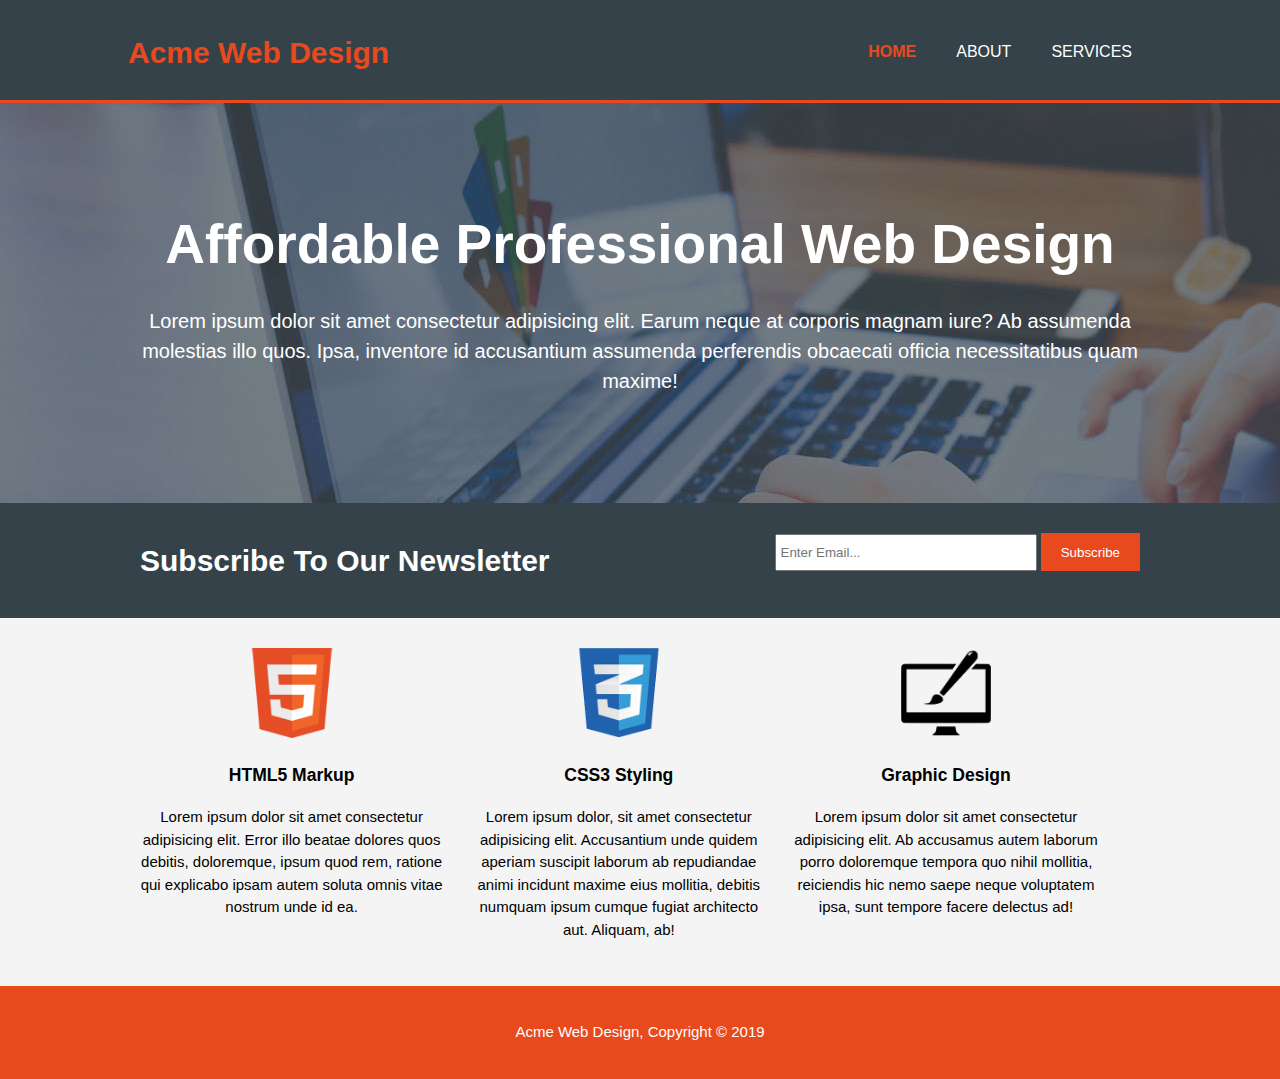
<file: index.html>
<!DOCTYPE html>
<html>
    <head>
        <meta charset="utf-8">
        <meta name="viewport" content="width=device-width">
        <meta name="description" content="Affordable and professional web design">
        <meta name="keyword" content="web design, affordable web design, professional web design">
        <meta name="author" content="Askat Bakyev">
        <title>Acme Web Design | Welcome</title>
        <link rel="stylesheet" href="style.css">
    </head>


    <body>
        <header>
            <div class="container">
                <div id="branding">
                    <h1><span class="highlight">Acme Web Design</span></h1>
                </div>
                <nav>
                    <ul>
                        <li class="current"><a href="index.html">Home</a></li>
                        <li><a href="about.html">About</a></li>
                        <li><a href="services.html">Services</a></li>
                    </ul>
                </nav>

            </div>
        </header>

        <section id="showcase">
            <div class="container">
                <h1>Affordable Professional Web Design</h1>
                <p>Lorem ipsum dolor sit amet consectetur adipisicing elit. Earum neque at corporis magnam iure? Ab assumenda molestias illo quos. Ipsa, inventore id accusantium assumenda perferendis obcaecati officia necessitatibus quam maxime!</p>
            </div>
        </section>

        <section id="newsletter">
            <div class="container">
                <h1>Subscribe To Our Newsletter</h1>

                <form action="">
                    <input type="email" name="email" id="" placeholder="Enter Email...">
                    <button type="submit" class="button_1">Subscribe</button>
                </form>
            </div>
        </section>

        <section id="boxes">
            <div class="container">
                <div class="box">
                    <img src="img/logo_html.png" alt="html-logo">
                    <h3>HTML5 Markup</h3>
                    <p>Lorem ipsum dolor sit amet consectetur adipisicing elit. Error illo beatae dolores quos debitis, doloremque, ipsum quod rem, ratione qui explicabo ipsam autem soluta omnis vitae nostrum unde id ea.</p>
                </div>
                <div class="box">
                    <img src="img/logo_css.png" alt="css-logo">
                    <h3>CSS3 Styling</h3>
                    <p>Lorem ipsum dolor, sit amet consectetur adipisicing elit. Accusantium unde quidem aperiam suscipit laborum ab repudiandae animi incidunt maxime eius mollitia, debitis numquam ipsum cumque fugiat architecto aut. Aliquam, ab!</p>
                </div>
                <div class="box">
                    <img src="img/logo_brush.png" alt="logo brush">
                    <h3>Graphic Design</h3>
                    <p>Lorem ipsum dolor sit amet consectetur adipisicing elit. Ab accusamus autem laborum porro doloremque tempora quo nihil mollitia, reiciendis hic nemo saepe neque voluptatem ipsa, sunt tempore facere delectus ad!</p>
                </div>
            </div>
        </section>

        <footer>
            <p>Acme Web Design, Copyright &copy; 2019</p>
        </footer>
    </body>
</html>
</file>
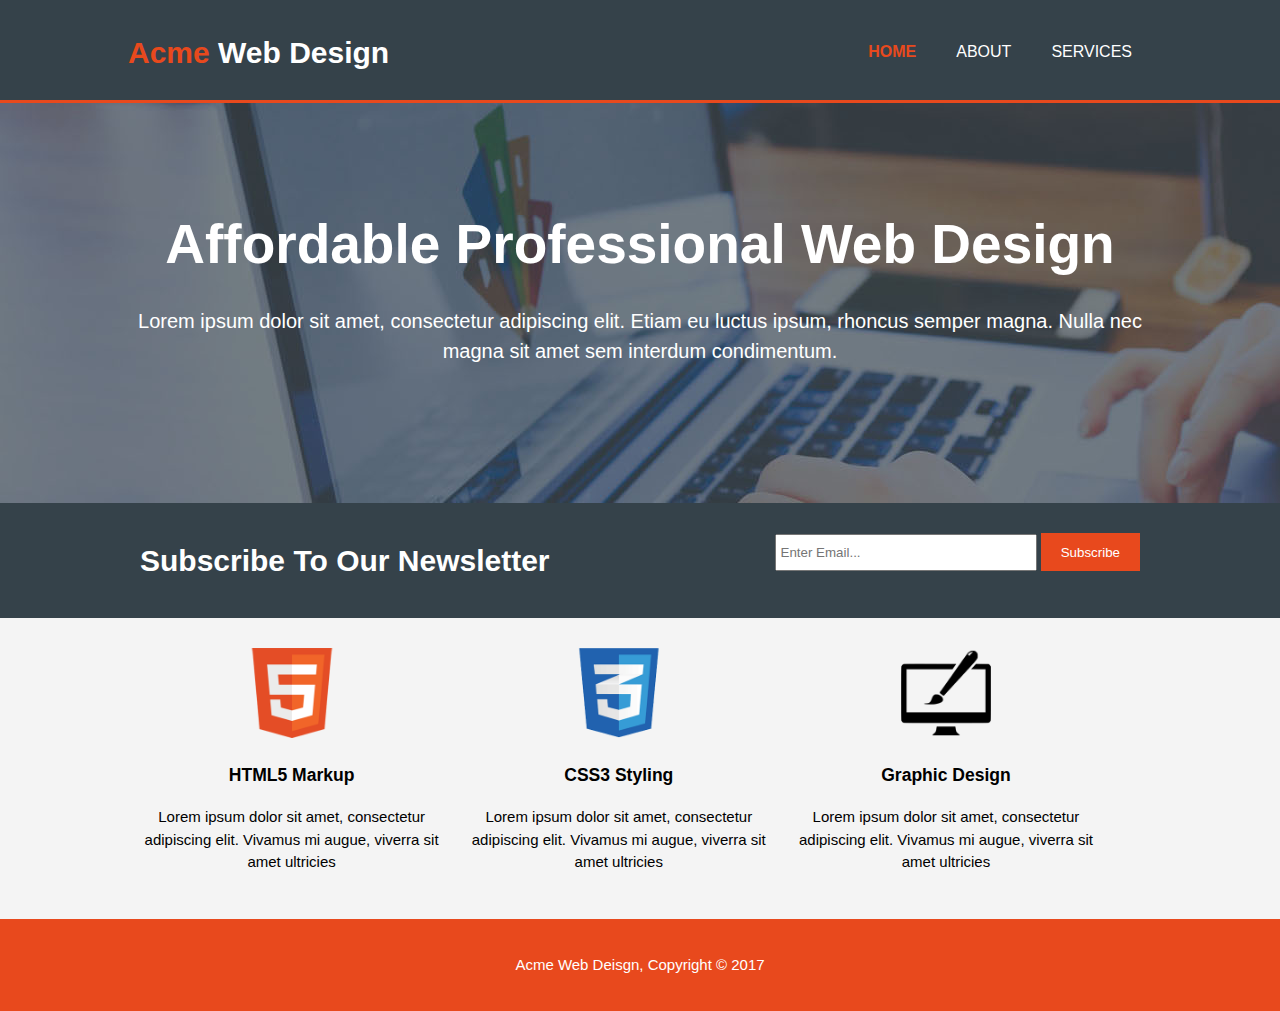
<file: acme/index.html>
<!DOCTYPE html>
<html>
  <head>
    <meta charset="utf-8">
    <meta name="viewport" content="width=device-width">
    <meta name="description" content="Affordable and professional web design">
	  <meta name="keywords" content="web design, affordable web design, professional web design">
  	<meta name="author" content="Brad Traversy">
    <title>Acme Web Deisgn | Welcome</title>
    <link rel="stylesheet" href="./css/style.css">
  </head>
  <body>
    <header>
      <div class="container">
        <div id="branding">
          <h1><span class="highlight">Acme</span> Web Design</h1>
        </div>
        <nav>
          <ul>
            <li class="current"><a href="index.html">Home</a></li>
            <li><a href="about.html">About</a></li>
            <li><a href="services.html">Services</a></li>
          </ul>
        </nav>
      </div>
    </header>

    <section id="showcase">
      <div class="container">
        <h1>Affordable Professional Web Design</h1>
        <p>Lorem ipsum dolor sit amet, consectetur adipiscing elit. Etiam eu luctus ipsum, rhoncus semper magna. Nulla nec magna sit amet sem interdum condimentum.</p>
      </div>
    </section>

    <section id="newsletter">
      <div class="container">
        <h1>Subscribe To Our Newsletter</h1>
        <form>
          <input type="email" placeholder="Enter Email...">
          <button type="submit" class="button_1">Subscribe</button>
        </form>
      </div>
    </section>

    <section id="boxes">
      <div class="container">
        <div class="box">
          <img src="./img/logo_html.png">
          <h3>HTML5 Markup</h3>
          <p>Lorem ipsum dolor sit amet, consectetur adipiscing elit. Vivamus mi augue, viverra sit amet ultricies</p>
        </div>
        <div class="box">
          <img src="./img/logo_css.png">
          <h3>CSS3 Styling</h3>
          <p>Lorem ipsum dolor sit amet, consectetur adipiscing elit. Vivamus mi augue, viverra sit amet ultricies</p>
        </div>
        <div class="box">
          <img src="./img/logo_brush.png">
          <h3>Graphic Design</h3>
          <p>Lorem ipsum dolor sit amet, consectetur adipiscing elit. Vivamus mi augue, viverra sit amet ultricies</p>
        </div>
      </div>
    </section>

    <footer>
      <p>Acme Web Deisgn, Copyright &copy; 2017</p>
    </footer>
  </body>
</html>
</file>
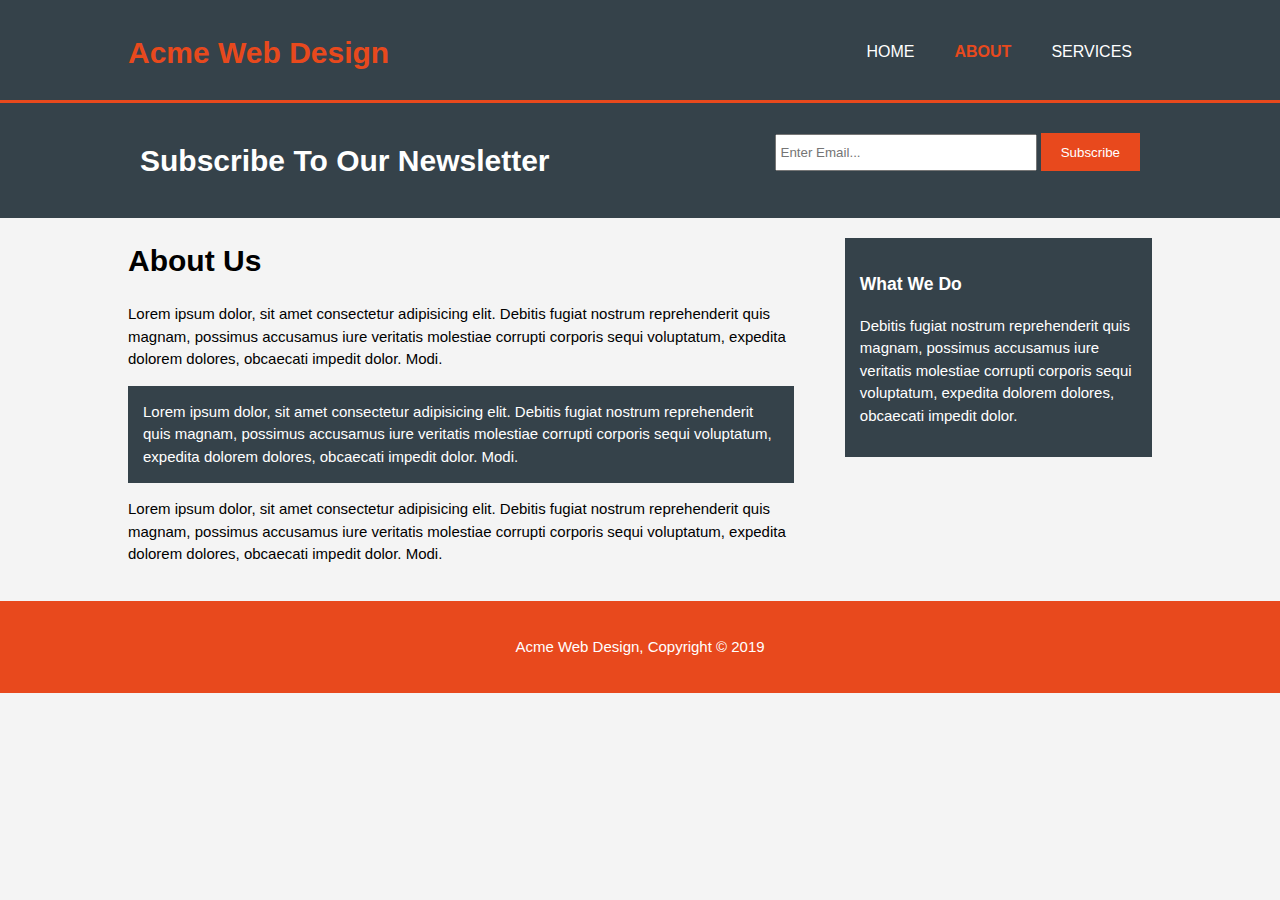
<file: about.html>
<!DOCTYPE html>
<html>
    <head>
        <meta charset="utf-8">
        <meta name="viewport" content="width=device-width">
        <meta name="description" content="Affordable and professional web design">
        <meta name="keyword" content="web design, affordable web design, professional web design">
        <meta name="author" content="Askat Bakyev">
        <title>Acme Web Design | About</title>
        <link rel="stylesheet" href="style.css">
    </head>


    <body>
        <header>
            <div class="container">
                <div id="branding">
                    <h1><span class="highlight">Acme Web Design</span></h1>
                </div>
                <nav>
                    <ul>
                        <li><a href="index.html">Home</a></li>
                        <li class="current"><a href="about.html">About</a></li>
                        <li><a href="services.html">Services</a></li>
                    </ul>
                </nav>

            </div>
        </header>

        <section id="newsletter">
            <div class="container">
                <h1>Subscribe To Our Newsletter</h1>

                <form action="">
                    <input type="email" name="email" id="" placeholder="Enter Email...">
                    <button type="submit" class="button_1">Subscribe</button>
                </form>
            </div>
        </section>

        <section id="main">
            <div class="container">
                <article id="main-col">
                    <h1 class="page-title">About Us</h1>
                    <p>Lorem ipsum dolor, sit amet consectetur adipisicing elit. Debitis fugiat nostrum reprehenderit quis magnam, possimus accusamus iure veritatis molestiae corrupti corporis sequi voluptatum, expedita dolorem dolores, obcaecati impedit dolor. Modi.</p>
                    <p class="dark">Lorem ipsum dolor, sit amet consectetur adipisicing elit. Debitis fugiat nostrum reprehenderit quis magnam, possimus accusamus iure veritatis molestiae corrupti corporis sequi voluptatum, expedita dolorem dolores, obcaecati impedit dolor. Modi.</p>
                    <p>Lorem ipsum dolor, sit amet consectetur adipisicing elit. Debitis fugiat nostrum reprehenderit quis magnam, possimus accusamus iure veritatis molestiae corrupti corporis sequi voluptatum, expedita dolorem dolores, obcaecati impedit dolor. Modi.</p>
                </article>

                <aside id="sidebar">
                    <div class="dark">
                        <h3>What We Do</h3>
                        <p>Debitis fugiat nostrum reprehenderit quis magnam, possimus accusamus iure veritatis molestiae corrupti corporis sequi voluptatum, expedita dolorem dolores, obcaecati impedit dolor.</p>
                    </div>
                </aside>

            </div>
        </section>

        <footer>
            <p>Acme Web Design, Copyright &copy; 2019</p>
        </footer>
    </body>
</html>
</file>
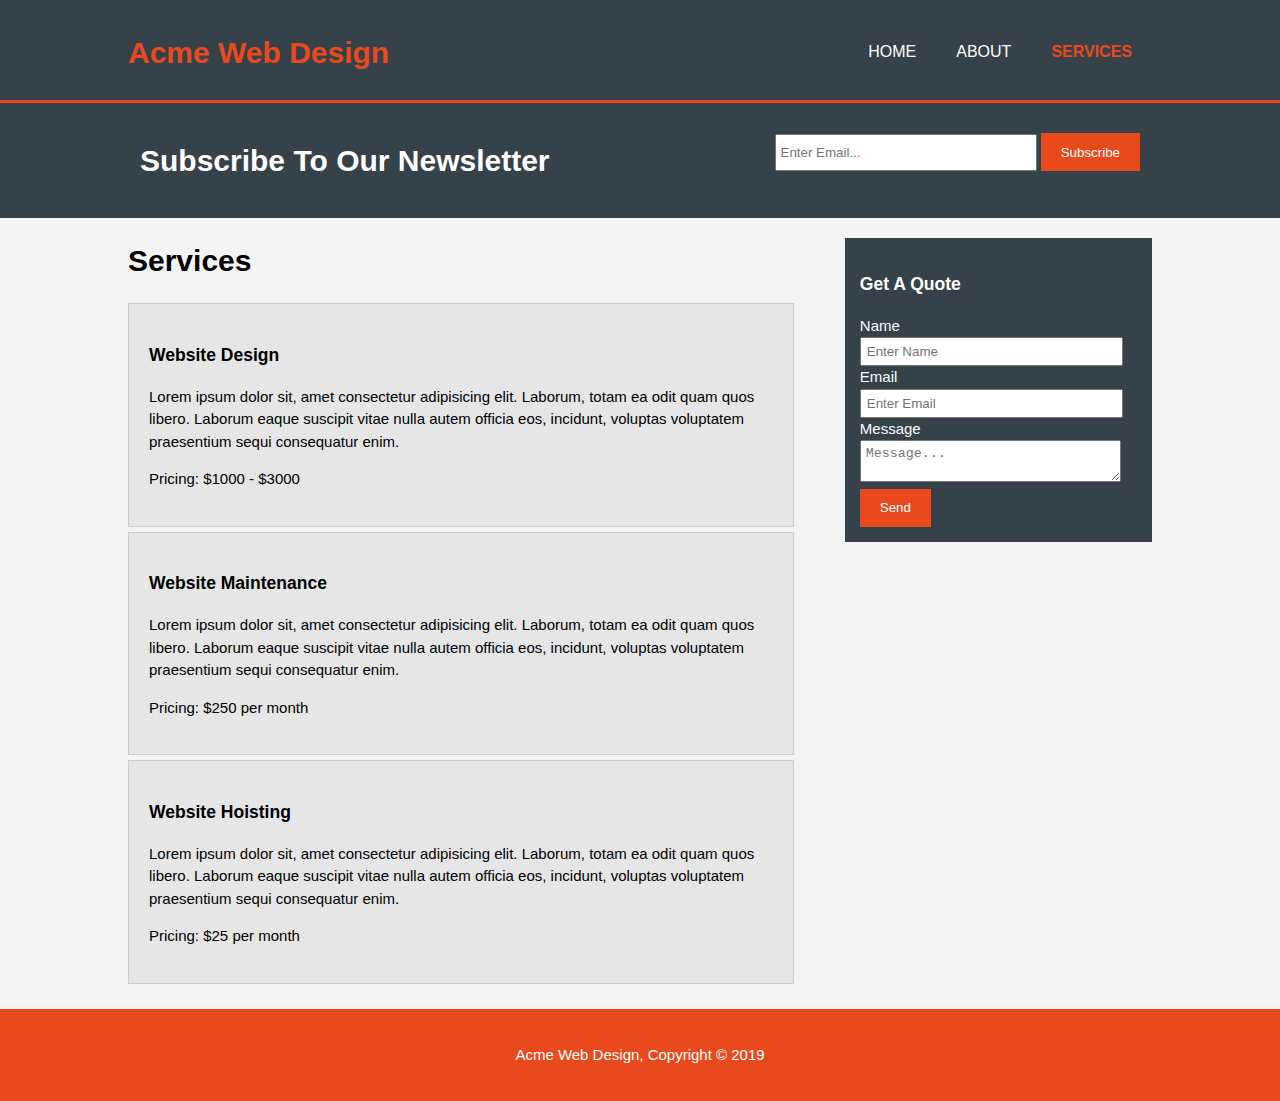
<file: services.html>
<!DOCTYPE html>
<html>
    <head>
        <meta charset="utf-8">
        <meta name="viewport" content="width=device-width">
        <meta name="description" content="Affordable and professional web design">
        <meta name="keyword" content="web design, affordable web design, professional web design">
        <meta name="author" content="Askat Bakyev">
        <title>Acme Web Design | Services</title>
        <link rel="stylesheet" href="style.css">
    </head>


    <body>
        <header>
            <div class="container">
                <div id="branding">
                    <h1><span class="highlight">Acme Web Design</span></h1>
                </div>
                <nav>
                    <ul>
                        <li><a href="index.html">Home</a></li>
                        <li><a href="about.html">About</a></li>
                        <li class="current"><a href="services.html">Services</a></li>
                    </ul>
                </nav>

            </div>
        </header>

        <section id="newsletter">
            <div class="container">
                <h1>Subscribe To Our Newsletter</h1>

                <form action="">
                    <input type="email" name="email" id="" placeholder="Enter Email...">
                    <button type="submit" class="button_1">Subscribe</button>
                </form>
            </div>
        </section>

        <section id="main">
            <div class="container">
                <article id="main-col">
                    <h1 class="page-title">Services</h1>
                    <ul id="services">
                        <li><h3>Website Design</h3>
                            <p>Lorem ipsum dolor sit, amet consectetur adipisicing elit. Laborum, totam ea odit quam quos libero. Laborum eaque suscipit vitae nulla autem officia eos, incidunt, voluptas voluptatem praesentium sequi consequatur enim.</p>
                            <p>Pricing: $1000 - $3000</p>
                        </li>
                        <li><h3>Website Maintenance</h3>
                            <p>Lorem ipsum dolor sit, amet consectetur adipisicing elit. Laborum, totam ea odit quam quos libero. Laborum eaque suscipit vitae nulla autem officia eos, incidunt, voluptas voluptatem praesentium sequi consequatur enim.</p>
                            <p>Pricing: $250 per month</p>
                        </li>
                        <li><h3>Website Hoisting</h3>
                            <p>Lorem ipsum dolor sit, amet consectetur adipisicing elit. Laborum, totam ea odit quam quos libero. Laborum eaque suscipit vitae nulla autem officia eos, incidunt, voluptas voluptatem praesentium sequi consequatur enim.</p>
                            <p>Pricing: $25 per month</p>
                        </li>
                    </ul>
                </article>

                <aside id="sidebar">
                    <div class="dark">
                        <h3>Get A Quote</h3>
                        <form action="" class="quote">
                            <div>
                                <label>Name</label> <br>
                                <input type="text" name="name" id="" placeholder="Enter Name">
                            </div>
                            <div>
                                <label for="">Email</label> <br>
                                <input type="email" name="email" id="" placeholder="Enter Email">
                            </div>
                            <div>
                                <label for="">Message</label> <br>
                                <textarea name="message" placeholder="Message..."></textarea>
                            </div>
                            <div>
                                <button class="button_1" type="submit">Send</button>
                            </div>
                        </form>
                    </div>
                </aside>

            </div>
        </section>

        <footer>
            <p>Acme Web Design, Copyright &copy; 2019</p>
        </footer>
    </body>
</html>
</file>
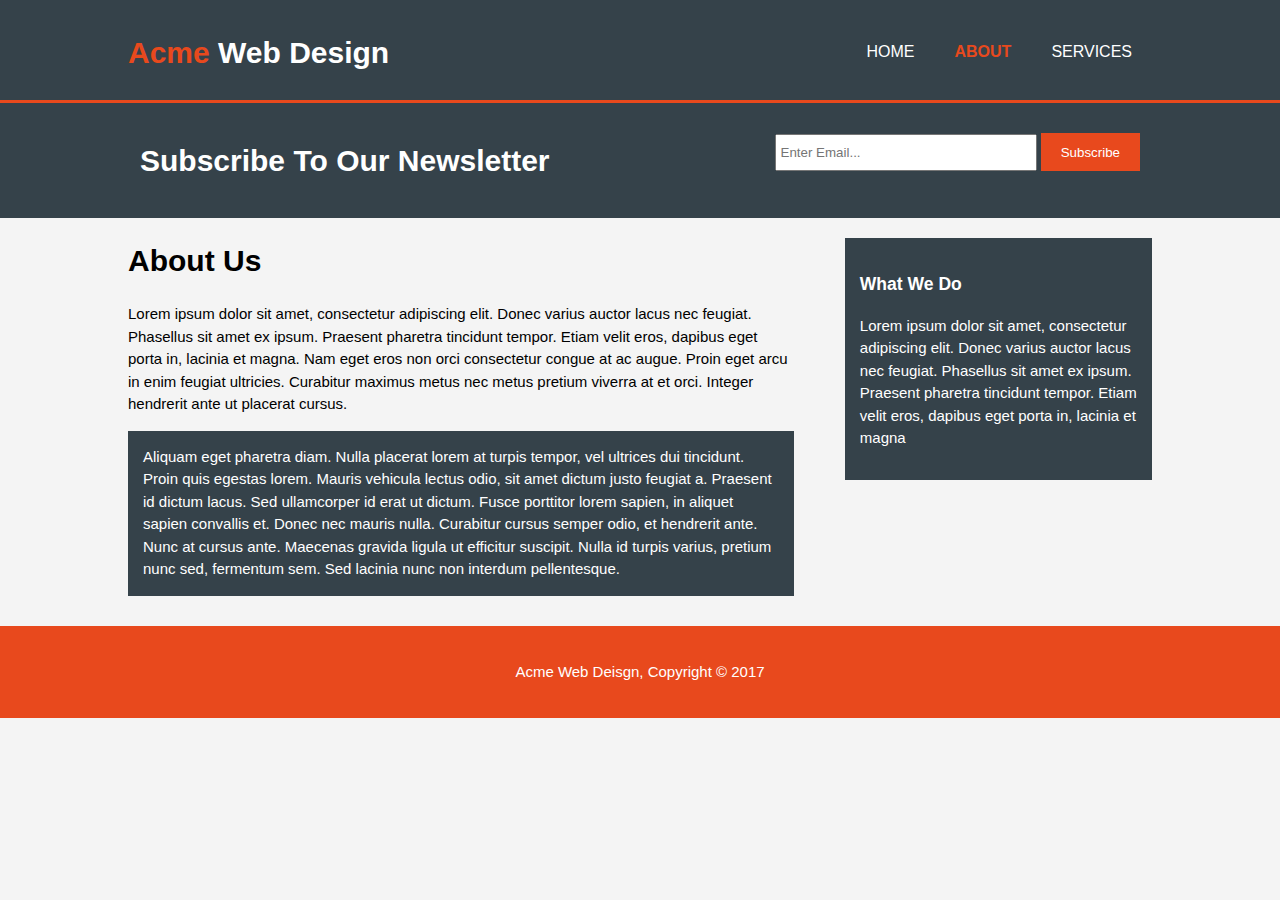
<file: acme/about.html>
<!DOCTYPE html>
<html>
  <head>
    <meta charset="utf-8">
    <meta name="viewport" content="width=device-width">
    <meta name="description" content="Affordable and professional web design">
	  <meta name="keywords" content="web design, affordable web design, professional web design">
  	<meta name="author" content="Brad Traversy">
    <title>Acme Web Deisgn | About</title>
    <link rel="stylesheet" href="./css/style.css">
  </head>
  <body>
    <header>
      <div class="container">
        <div id="branding">
          <h1><span class="highlight">Acme</span> Web Design</h1>
        </div>
        <nav>
          <ul>
            <li><a href="index.html">Home</a></li>
            <li class="current"><a href="about.html">About</a></li>
            <li><a href="services.html">Services</a></li>
          </ul>
        </nav>
      </div>
    </header>

    <section id="newsletter">
      <div class="container">
        <h1>Subscribe To Our Newsletter</h1>
        <form>
          <input type="email" placeholder="Enter Email...">
          <button type="submit" class="button_1">Subscribe</button>
        </form>
      </div>
    </section>

    <section id="main">
      <div class="container">
        <article id="main-col">
          <h1 class="page-title">About Us</h1>
          <p>
            Lorem ipsum dolor sit amet, consectetur adipiscing elit. Donec varius auctor lacus nec feugiat. Phasellus sit amet ex ipsum. Praesent pharetra tincidunt tempor. Etiam velit eros, dapibus eget porta in, lacinia et magna. Nam eget eros non orci consectetur congue at ac augue. Proin eget arcu in enim feugiat ultricies. Curabitur maximus metus nec metus pretium viverra at et orci. Integer hendrerit ante ut placerat cursus.
          </p>
          <p class="dark">
Aliquam eget pharetra diam. Nulla placerat lorem at turpis tempor, vel ultrices dui tincidunt. Proin quis egestas lorem. Mauris vehicula lectus odio, sit amet dictum justo feugiat a. Praesent id dictum lacus. Sed ullamcorper id erat ut dictum. Fusce porttitor lorem sapien, in aliquet sapien convallis et. Donec nec mauris nulla. Curabitur cursus semper odio, et hendrerit ante. Nunc at cursus ante. Maecenas gravida ligula ut efficitur suscipit. Nulla id turpis varius, pretium nunc sed, fermentum sem. Sed lacinia nunc non interdum pellentesque.
          </p>
        </article>

        <aside id="sidebar">
          <div class="dark">
            <h3>What We Do</h3>
            <p>Lorem ipsum dolor sit amet, consectetur adipiscing elit. Donec varius auctor lacus nec feugiat. Phasellus sit amet ex ipsum. Praesent pharetra tincidunt tempor. Etiam velit eros, dapibus eget porta in, lacinia et magna</p>
          </div>
        </aside>
      </div>
    </section>

    <footer>
      <p>Acme Web Deisgn, Copyright &copy; 2017</p>
    </footer>
  </body>
</html>
</file>
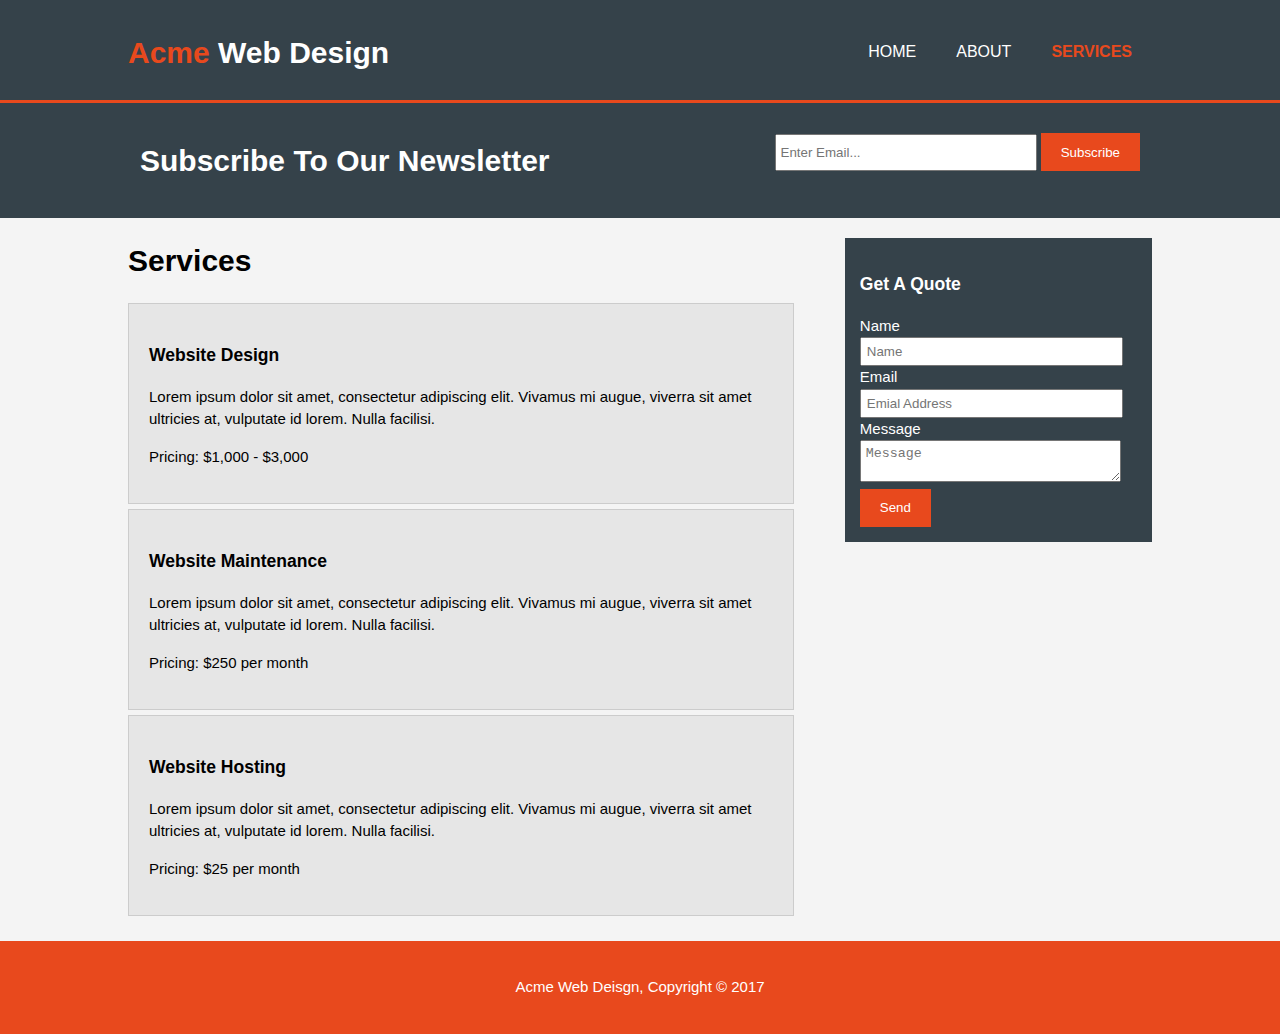
<file: acme/services.html>
<!DOCTYPE html>
<html>
  <head>
    <meta charset="utf-8">
    <meta name="viewport" content="width=device-width">
    <meta name="description" content="Affordable and professional web design">
	  <meta name="keywords" content="web design, affordable web design, professional web design">
  	<meta name="author" content="Brad Traversy">
    <title>Acme Web Deisgn | Services</title>
    <link rel="stylesheet" href="./css/style.css">
  </head>
  <body>
    <header>
      <div class="container">
        <div id="branding">
          <h1><span class="highlight">Acme</span> Web Design</h1>
        </div>
        <nav>
          <ul>
            <li><a href="index.html">Home</a></li>
            <li><a href="about.html">About</a></li>
            <li class="current"><a href="services.html">Services</a></li>
          </ul>
        </nav>
      </div>
    </header>

    <section id="newsletter">
      <div class="container">
        <h1>Subscribe To Our Newsletter</h1>
        <form>
          <input type="email" placeholder="Enter Email...">
          <button type="submit" class="button_1">Subscribe</button>
        </form>
      </div>
    </section>

    <section id="main">
      <div class="container">
        <article id="main-col">
          <h1 class="page-title">Services</h1>
          <ul id="services">
            <li>
              <h3>Website Design</h3>
              <p>Lorem ipsum dolor sit amet, consectetur adipiscing elit. Vivamus mi augue, viverra sit amet ultricies at, vulputate id lorem. Nulla facilisi.</p>
						  <p>Pricing: $1,000 - $3,000</p>
            </li>
            <li>
              <h3>Website Maintenance</h3>
              <p>Lorem ipsum dolor sit amet, consectetur adipiscing elit. Vivamus mi augue, viverra sit amet ultricies at, vulputate id lorem. Nulla facilisi.</p>
						  <p>Pricing: $250 per month</p>
            </li>
            <li>
              <h3>Website Hosting</h3>
              <p>Lorem ipsum dolor sit amet, consectetur adipiscing elit. Vivamus mi augue, viverra sit amet ultricies at, vulputate id lorem. Nulla facilisi.</p>
						  <p>Pricing: $25 per month</p>
            </li>
          </ul>
        </article>

        <aside id="sidebar">
          <div class="dark">
            <h3>Get A Quote</h3>
            <form class="quote">
  						<div>
  							<label>Name</label><br>
  							<input type="text" placeholder="Name">
  						</div>
  						<div>
  							<label>Email</label><br>
  							<input type="email" placeholder="Emial Address">
  						</div>
  						<div>
  							<label>Message</label><br>
  							<textarea placeholder="Message"></textarea>
  						</div>
  						<button class="button_1" type="submit">Send</button>
					</form>
          </div>
        </aside>
      </div>
    </section>

    <footer>
      <p>Acme Web Deisgn, Copyright &copy; 2017</p>
    </footer>
  </body>
</html>
</file>
<file: style.css>
body {
   /* font-family: Arial, Helvetica, sans-serif;
    font-size: 15px;
    line-height: 1.5; */
    font: 15px/1.5 Arial, Helvetica, sans-serif;
    padding: 0;
    margin: 0;
    background-color: #f4f4f4;
}

ul {
    padding: 0;
    margin: 0;
}

/* Global */
.container {
    width: 80%;
    margin: auto;
    overflow: hidden;
}

.button_1 {
    height: 38px;
    background: #e8491d;
    border: none;
    padding-left: 20px;
    padding-right: 20px;
    color: #ffffff
}

.dark {
    padding: 15px;
    background: #35424a;
    color: #ffffff;
    margin-top: 10px;
    margin-bottom: 10px;
}

/* Header */
header {
    background: #35424a;
    color: #ffffff;
    padding-top: 30px;
    min-height: 70px;
    border-bottom: #e8491d 3px solid;
}

/* Links */

header a {
    color: #ffffff;
    text-decoration: none;
    text-transform: uppercase;
    font-size: 16px;
}

header li {
    float: left;
    display: inline;
    padding: 0 20px;
}

header #branding {
    float: left;
}

header #branding h1 {
    margin: 0;
}

header nav {
    float: right;
    margin-top: 10px;
}

header .highlight, header .current  a {
    color: #e8491d;
    font-weight: bold;
}

header a:hover {
    color: #cccccc;
    font-weight: bold;
}

/* Showcase */

#showcase {
    min-height: 400px;
    background: url("img/showcase.jpg") no-repeat 0 -400px;
    text-align: center;
    color: #ffffff;
}

#showcase h1 {
    margin-top: 100px;
    font-size: 55px;
    margin-bottom: 10px;
}

#showcase p {
    font-size: 20px;
}

/* Newsletter */

#newsletter {
    padding: 15px;
    color: #ffffff;
    background-color: #35424a
}

#newsletter h1 {
    float: left;
}

#newsletter form {
    float: right;
    margin-top: 15px;
}

#newsletter input[type="email"] {
    padding: 4px;
    height: 25px;
    width: 250px;
}

/* Boxes */ 

#boxes {
    margin-top: 20px;
}

#boxes .box {
    float: left;
    width: 30%;
    padding: 10px;
    text-align: center;
}

#boxes .box img {
    width: 90px;
}


/* Sidebar */

#sidebar {
    float: right;
    width: 30%;
    margin-top: 10px;
}

#main-col {
    float: left;
    width: 65%;
}

aside#sidebar .quote input, aside#sidebar .quote textarea {
    width: 90%;
    padding: 5px;
}

/* Services */

ul#services li {
    list-style: none;
    padding: 20px;
    border: #cccccc solid 1px;
    margin-bottom: 5px;
    background: #e6e6e6;
}



/* Footer */

footer {
    padding: 20px;
    margin-top: 20px;
    color: #ffffff;
    background-color: #e8491d;
    text-align: center;
}

/* Media Queries */

@media (max-width: 760px) {
    header #branding,
    header nav,
    header nav li,
    #newsletter h1,
    #newsletter form,
    #boxes .box, 
    article#main-col,
    aside#sidebar {
        float: none;
        text-align: center;
        width: 100%;
    }

    header {
        padding-bottom: 20px;
    }

    #showcase h1 {
        margin-top: 40px;
    }

    #newsletter button {
        display: block;
        width: 100%;
    }

    #newsletter form input[type="email"], .quote button {
        width: 100%;
        margin-bottom: 5px;
    }
}
</file>
<file: acme/css/style.css>
body{
  font: 15px/1.5 Arial, Helvetica,sans-serif;
  padding:0;
  margin:0;
  background-color:#f4f4f4;
}

/* Global */
.container{
  width:80%;
  margin:auto;
  overflow:hidden;
}

ul{
  margin:0;
  padding:0;
}

.button_1{
  height:38px;
  background:#e8491d;
  border:0;
  padding-left: 20px;
  padding-right:20px;
  color:#ffffff;
}

.dark{
  padding:15px;
  background:#35424a;
  color:#ffffff;
  margin-top:10px;
  margin-bottom:10px;
}

/* Header **/
header{
  background:#35424a;
  color:#ffffff;
  padding-top:30px;
  min-height:70px;
  border-bottom:#e8491d 3px solid;
}

header a{
  color:#ffffff;
  text-decoration:none;
  text-transform: uppercase;
  font-size:16px;
}

header li{
  float:left;
  display:inline;
  padding: 0 20px 0 20px;
}

header #branding{
  float:left;
}

header #branding h1{
  margin:0;
}

header nav{
  float:right;
  margin-top:10px;
}

header .highlight, header .current a{
  color:#e8491d;
  font-weight:bold;
}

header a:hover{
  color:#cccccc;
  font-weight:bold;
}

/* Showcase */
#showcase{
  min-height:400px;
  background:url('../img/showcase.jpg') no-repeat 0 -400px;
  text-align:center;
  color:#ffffff;
}

#showcase h1{
  margin-top:100px;
  font-size:55px;
  margin-bottom:10px;
}

#showcase p{
  font-size:20px;
}

/* Newsletter */
#newsletter{
  padding:15px;
  color:#ffffff;
  background:#35424a
}

#newsletter h1{
  float:left;
}

#newsletter form {
  float:right;
  margin-top:15px;
}

#newsletter input[type="email"]{
  padding:4px;
  height:25px;
  width:250px;
}

/* Boxes */
#boxes{
  margin-top:20px;
}

#boxes .box{
  float:left;
  text-align: center;
  width:30%;
  padding:10px;
}

#boxes .box img{
  width:90px;
}

/* Sidebar */
aside#sidebar{
  float:right;
  width:30%;
  margin-top:10px;
}

aside#sidebar .quote input, aside#sidebar .quote textarea{
  width:90%;
  padding:5px;
}

/* Main-col */
article#main-col{
  float:left;
  width:65%;
}

/* Services */
ul#services li{
  list-style: none;
  padding:20px;
  border: #cccccc solid 1px;
  margin-bottom:5px;
  background:#e6e6e6;
}

footer{
  padding:20px;
  margin-top:20px;
  color:#ffffff;
  background-color:#e8491d;
  text-align: center;
}

/* Media Queries */
@media(max-width: 768px){
  header #branding,
  header nav,
  header nav li,
  #newsletter h1,
  #newsletter form,
  #boxes .box,
  article#main-col,
  aside#sidebar{
    float:none;
    text-align:center;
    width:100%;
  }

  header{
    padding-bottom:20px;
  }

  #showcase h1{
    margin-top:40px;
  }

  #newsletter button, .quote button{
    display:block;
    width:100%;
  }

  #newsletter form input[type="email"], .quote input, .quote textarea{
    width:100%;
    margin-bottom:5px;
  }
}
</file>
